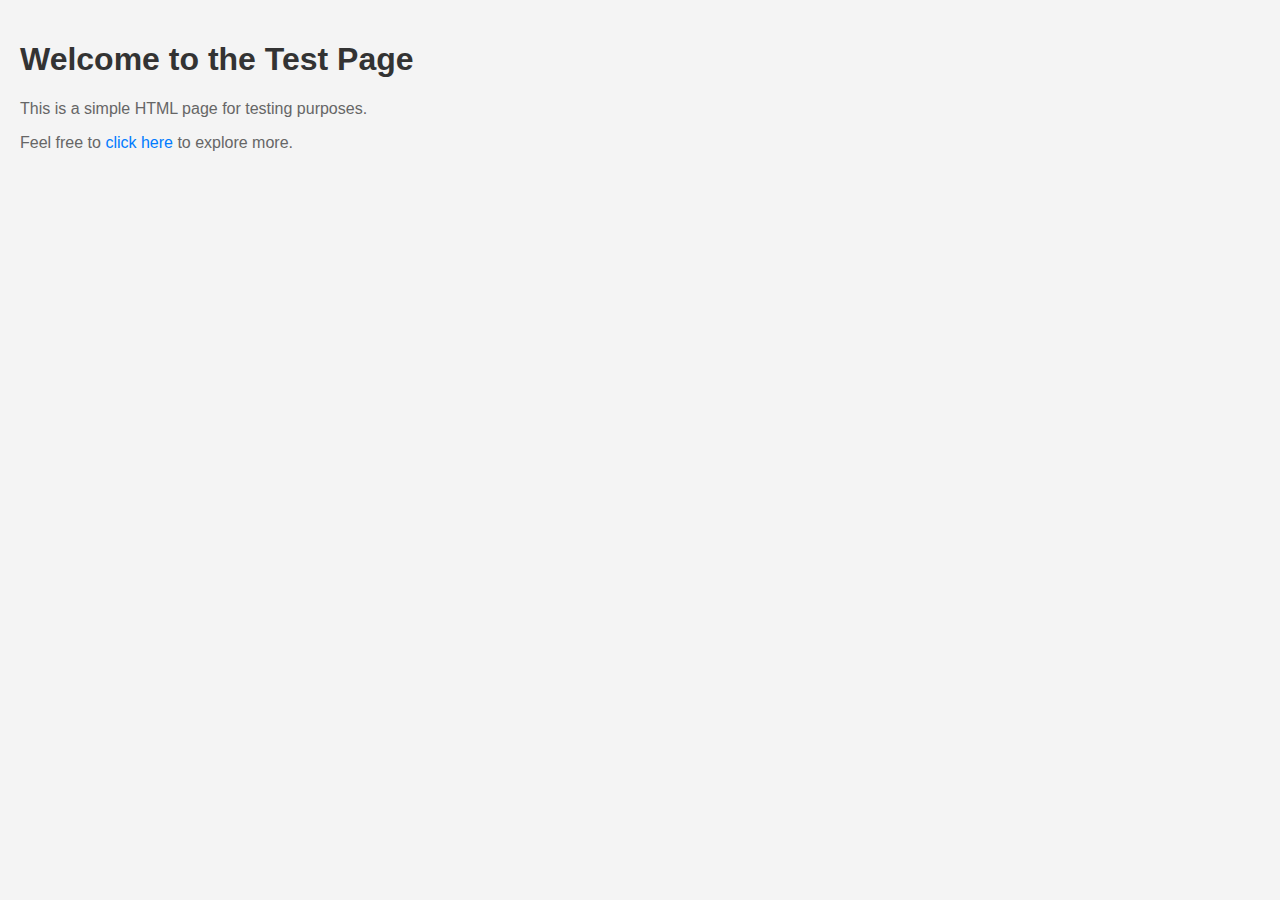
<file: html/index.html>
<!DOCTYPE html>
<html lang="en">
<head>
    <meta charset="UTF-8">
    <meta name="viewport" content="width=device-width, initial-scale=1.0">
    <title>Test Page</title>
    <style>
        body {
            font-family: Arial, sans-serif;
            background-color: #f4f4f4;
            margin: 0;
            padding: 20px;
        }
        h1 {
            color: #333;
        }
        p {
            color: #666;
        }
        a {
            color: #007BFF;
            text-decoration: none;
        }
        a:hover {
            text-decoration: underline;
        }
    </style>
</head>
<body>
    <h1>Welcome to the Test Page</h1>
    <p>This is a simple HTML page for testing purposes.</p>
    <p>Feel free to <a href="#">click here</a> to explore more.</p>
</body>
</html>
</file>
